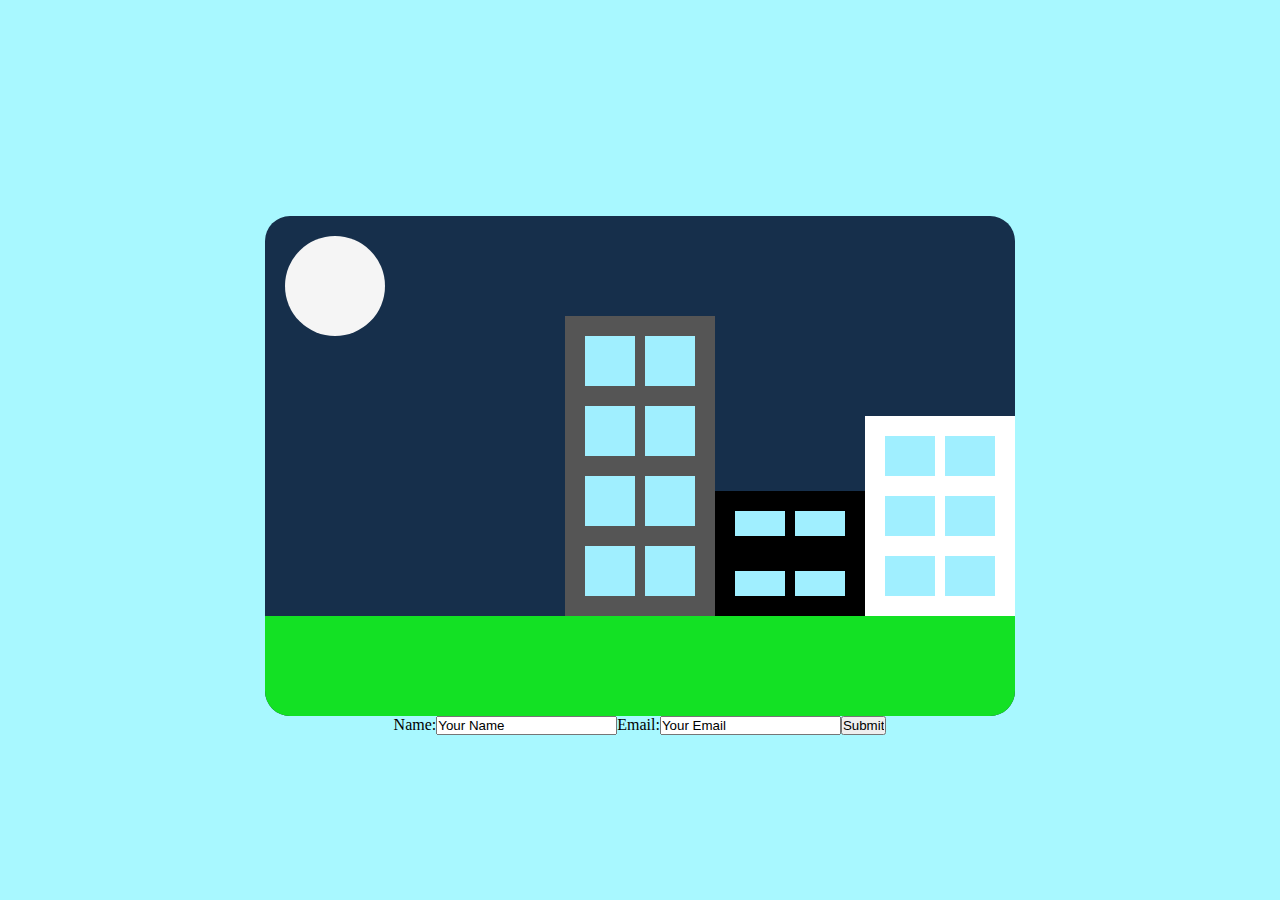
<file: index.html>
<!DOCTYPE html>
        <html lang="en">
            <head>
                <meta charset="UTF-8">
                <meta http-equiv="X-UA-Compatible" content="IE=edge">
                <meta name="viewport" content="width=device-width, initial-scale=1.0">
                <link rel="stylesheet" href="style.css">
                <script src="main.js"></script>
                <title>Document</title>
            </head>
            <body>
            <div class="center-screen">
            <div class="frame">
                <div class="moon"></div>
                <div class="grass"></div>
                <div class="building1">
                    <ul class="window-set">
                        <li><div class="windows1"></div></li>
                        <li><div class="windows1"></div></li>
                        <li><div class="windows1"></div></li>
                        <li><div class="windows1"></div></li>
                        <li><div class="windows1"></div></li>
                        <li><div class="windows1"></div></li>
                        <li><div class="windows1"></div></li>
                        <li><div class="windows1"></div></li>
                    </ul>
                </div>
                <div class="building2">
                    <ul class="window-set">
                        <li><div class="windows2"></div></li>
                        <li><div class="windows2"></div></li>
                        <li><div class="windows2"></div></li>
                        <li><div class="windows2"></div></li>
                    </ul>
                </div>
                <div class="building3">
                    <ul class="window-set">
                        <li><div class="windows3"></div></li>
                        <li><div class="windows3"></div></li>
                        <li><div class="windows3"></div></li>
                        <li><div class="windows3"></div></li>
                        <li><div class="windows3"></div></li>
                        <li><div class="windows3"></div></li>
                    </ul>
                </div>
            </div>
            <form id="form-layout" action="./formsubmitted.html">
                <label for="name">Name:</label>
                <input type="text" id="name" name="yourName" value="Your Name"><br>
                <label for="email">Email:</label>
                <input type="email" id="email" name="yourEmail" value="Your Email"><br>
                <input type="submit" name="">
              </form>
        </div>
            </body>
        </html>
</file>
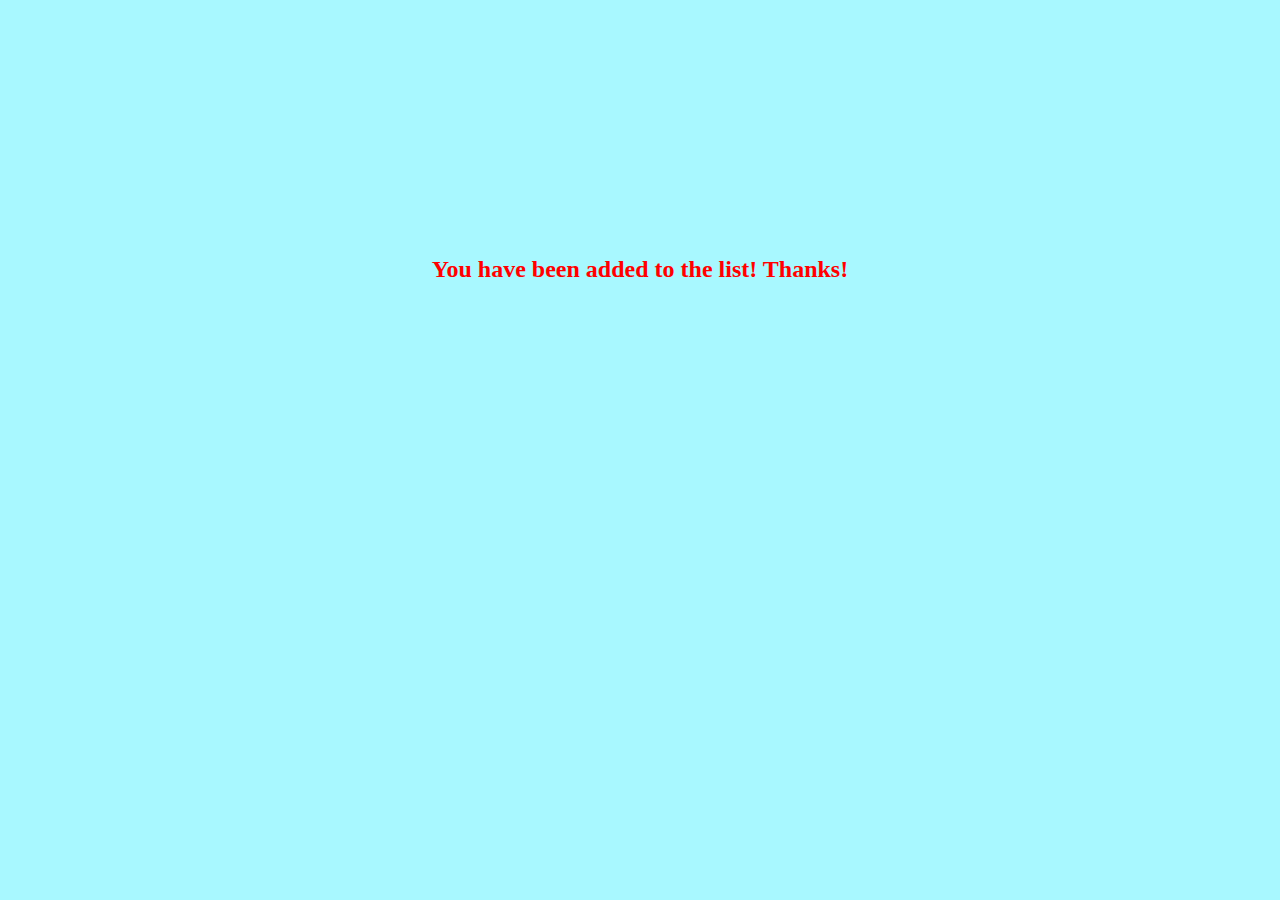
<file: formsubmitted.html>
<!DOCTYPE html>
<html lang="en">
<head>
    <meta charset="UTF-8">
    <meta http-equiv="X-UA-Compatible" content="IE=edge">
    <meta name="viewport" content="width=device-width, initial-scale=1.0">
    <link rel="stylesheet" href="style.css">
    <title>Form Submitted</title>
</head>
<body>
    <h1>You have been added to the list! Thanks!</h1>
</body>
</html>
</file>
<file: style.css>
*{
    box-sizing: border-box;
    margin: 0;
    padding: 0;
}
@media only screen and (max-width: 480px)
and (max-height: 320px) {

body{
    background-color: #a8f8ff;
    }

    .center-screen {
        display: flex;
        justify-content: center;
        flex-direction: column;
        align-items: center;
        text-align: center;
        min-height: 100vh;
      }

.frame{
    display: flex;
    align-items: flex-end;
    justify-content: right;
    position: relative;
    overflow: hidden;
    z-index: 1;
    margin-top: 50px;
    background-color: #162F4B;
    border-radius: 25px;
    width: 750px;
    height: 500px;
    padding-bottom: 100px;
}

.moon {
    position: absolute;
    z-index: 2;
    top: 20px;
    left: 20px;
    height: 100px;
    width: 100px;
    background-color: whitesmoke;
    border-radius: 50%;
  }
  
.grass{
    position: absolute;
    overflow: hidden;
    z-index: 2;
    bottom: 0px;
    left: 0px;
    right: 0px;
    height: 100px;
    background-color: #13e124;
}

.building1{
    display: flex;
    flex-wrap: wrap;
    z-index: 2;
    padding: 0;
    height: 300px;
    width: 150px;
    background-color: #24252A;;
}

ul{
    list-style: none;
}

.window-set{
    margin: 10px;
    padding: 10px;
    display: flex;
    flex-wrap: wrap;
    justify-content: space-between;
    align-content: space-between;
}
.building1{
    display: flex;
    flex-wrap: wrap;
    z-index: 2;
    height: 300px;
    width: 150px;
    background-color: #555;
}

.windows1{
    display: flex;
    z-index: 3;
    height: 50px;
    width: 50px;
    background-color: #a0efff;
}

.building2{
    display: flex;
    flex-wrap: wrap;
    z-index: 2;
    height: 125px;
    width: 150px;
    background-color: #000000;
}
.windows2{
    display: flex;
    z-index: 3;
    height: 25px;
    width: 50px;
    background-color: #a0efff;
}
#form-layout{
    display: flex;      
    flex-wrap: wrap;  
}

h1{
    text-align: center;
    font-size: 1.5rem;
    color: red;
    margin-top: 20vw;
}
}
@media only screen and (max-width: 1020px)
and (max-height: 768px) {
body{
    background-color: #a8f8ff;;
    }

    .center-screen {
        display: flex;
        flex-direction: column;
        justify-content: center;
        align-items: center;
        text-align: center;
        min-height: 100vh;
      }

.frame{
    display: flex;
    align-items: flex-end;
    justify-content: right;
    position: relative;
    overflow: hidden;
    z-index: 1;
    margin-top: 50px;
    background-color: #162F4B;
    border-radius: 25px;
    width: 750px;
    height: 500px;
    padding-bottom: 100px;
}

.moon {
    position: absolute;
    z-index: 2;
    top: 20px;
    left: 20px;
    height: 100px;
    width: 100px;
    background-color: whitesmoke;
    border-radius: 50%;
  }
  
.grass{
    position: absolute;
    z-index: 2;
    bottom: 0px;
    left: 0px;
    right: 0px;
    height: 100px;
    background-color: #13e124;
}

.building1{
    display: flex;
    flex-wrap: wrap;
    z-index: 2;
    padding: 0;
    height: 300px;
    width: 150px;
    background-color: #24252A;;
}

ul{
    list-style: none;
}

.window-set{
    margin: 10px;
    padding: 10px;
    display: flex;
    flex-wrap: wrap;
    justify-content: space-between;
    align-content: space-between;
}
.building1{
    display: flex;
    flex-wrap: wrap;
    z-index: 2;
    height: 300px;
    width: 150px;
    background-color: #555;
}

.windows1{
    display: flex;
    z-index: 3;
    height: 50px;
    width: 50px;
    background: #a0efff;
}

.building2{
    display: flex;
    flex-wrap: wrap;
    z-index: 2;
    height: 125px;
    width: 150px;
    background-color: #000000;
}
.windows2{
    display: flex;
    z-index: 3;
    height: 25px;
    width: 50px;
    background-color: #a0efff;
}

.building3{
    display: flex;
    flex-wrap: wrap;
    z-index: 2;
    height: 200px;
    width: 150px;
    background-color: #ffffff;
}

.windows3{
    display: flex;
    z-index: 3;
    height: 40px;
    width: 50px;
    background-color:#a0efff;
}

#form-layout{
    display: flex;      
    flex-wrap: wrap;  
}

h1{
    text-align: center;
    font-size: 1.5rem;
    color: red;
    margin-top: 20vw;
}
}
@media only screen and (max-width: 1680px)
and (max-height: 1050px) {
body{
    background-color: #a8f8ff;;
    }

    .center-screen {
        display: flex;
        flex-direction: column;
        justify-content: center;
        align-items: center;
        text-align: center;
        min-height: 100vh;
      }

.frame{
    display: flex;
    align-items: flex-end;
    justify-content: right;
    position: relative;
    overflow: hidden;
    z-index: 1;
    margin-top: 50px;
    background-color: #162F4B;
    border-radius: 25px;
    width: 750px;
    height: 500px;
    padding-bottom: 100px;
}

.moon {
    position: absolute;
    z-index: 2;
    top: 20px;
    left: 20px;
    height: 100px;
    width: 100px;
    background-color: whitesmoke;
    border-radius: 50%;
  }
  
.grass{
    position: absolute;
    z-index: 2;
    bottom: 0px;
    left: 0px;
    right: 0px;
    height: 100px;
    background-color: #13e124;
}

.building1{
    display: flex;
    flex-wrap: wrap;
    z-index: 2;
    padding: 0;
    height: 300px;
    width: 150px;
    background-color: #24252A;;
}

ul{
    list-style: none;
}

.window-set{
    margin: 10px;
    padding: 10px;
    display: flex;
    flex-wrap: wrap;
    justify-content: space-between;
    align-content: space-between;
}
.building1{
    display: flex;
    flex-wrap: wrap;
    z-index: 2;
    height: 300px;
    width: 150px;
    background-color: #555;
}

.windows1{
    display: flex;
    z-index: 3;
    height: 50px;
    width: 50px;
    background: #a0efff;
}

.building2{
    display: flex;
    flex-wrap: wrap;
    z-index: 2;
    height: 125px;
    width: 150px;
    background-color: #000000;
}
.windows2{
    display: flex;
    z-index: 3;
    height: 25px;
    width: 50px;
    background-color: #a0efff;
}

.building3{
    display: flex;
    flex-wrap: wrap;
    z-index: 2;
    height: 200px;
    width: 150px;
    background-color: #ffffff;
}

.windows3{
    display: flex;
    z-index: 3;
    height: 40px;
    width: 50px;
    background-color:#a0efff;
}

#form-layout{
    display: flex;      
    flex-wrap: wrap;  
}

h1{
    text-align: center;
    font-size: 1.5rem;
    color: red;
    margin-top: 20vw;
}
}
</file>
